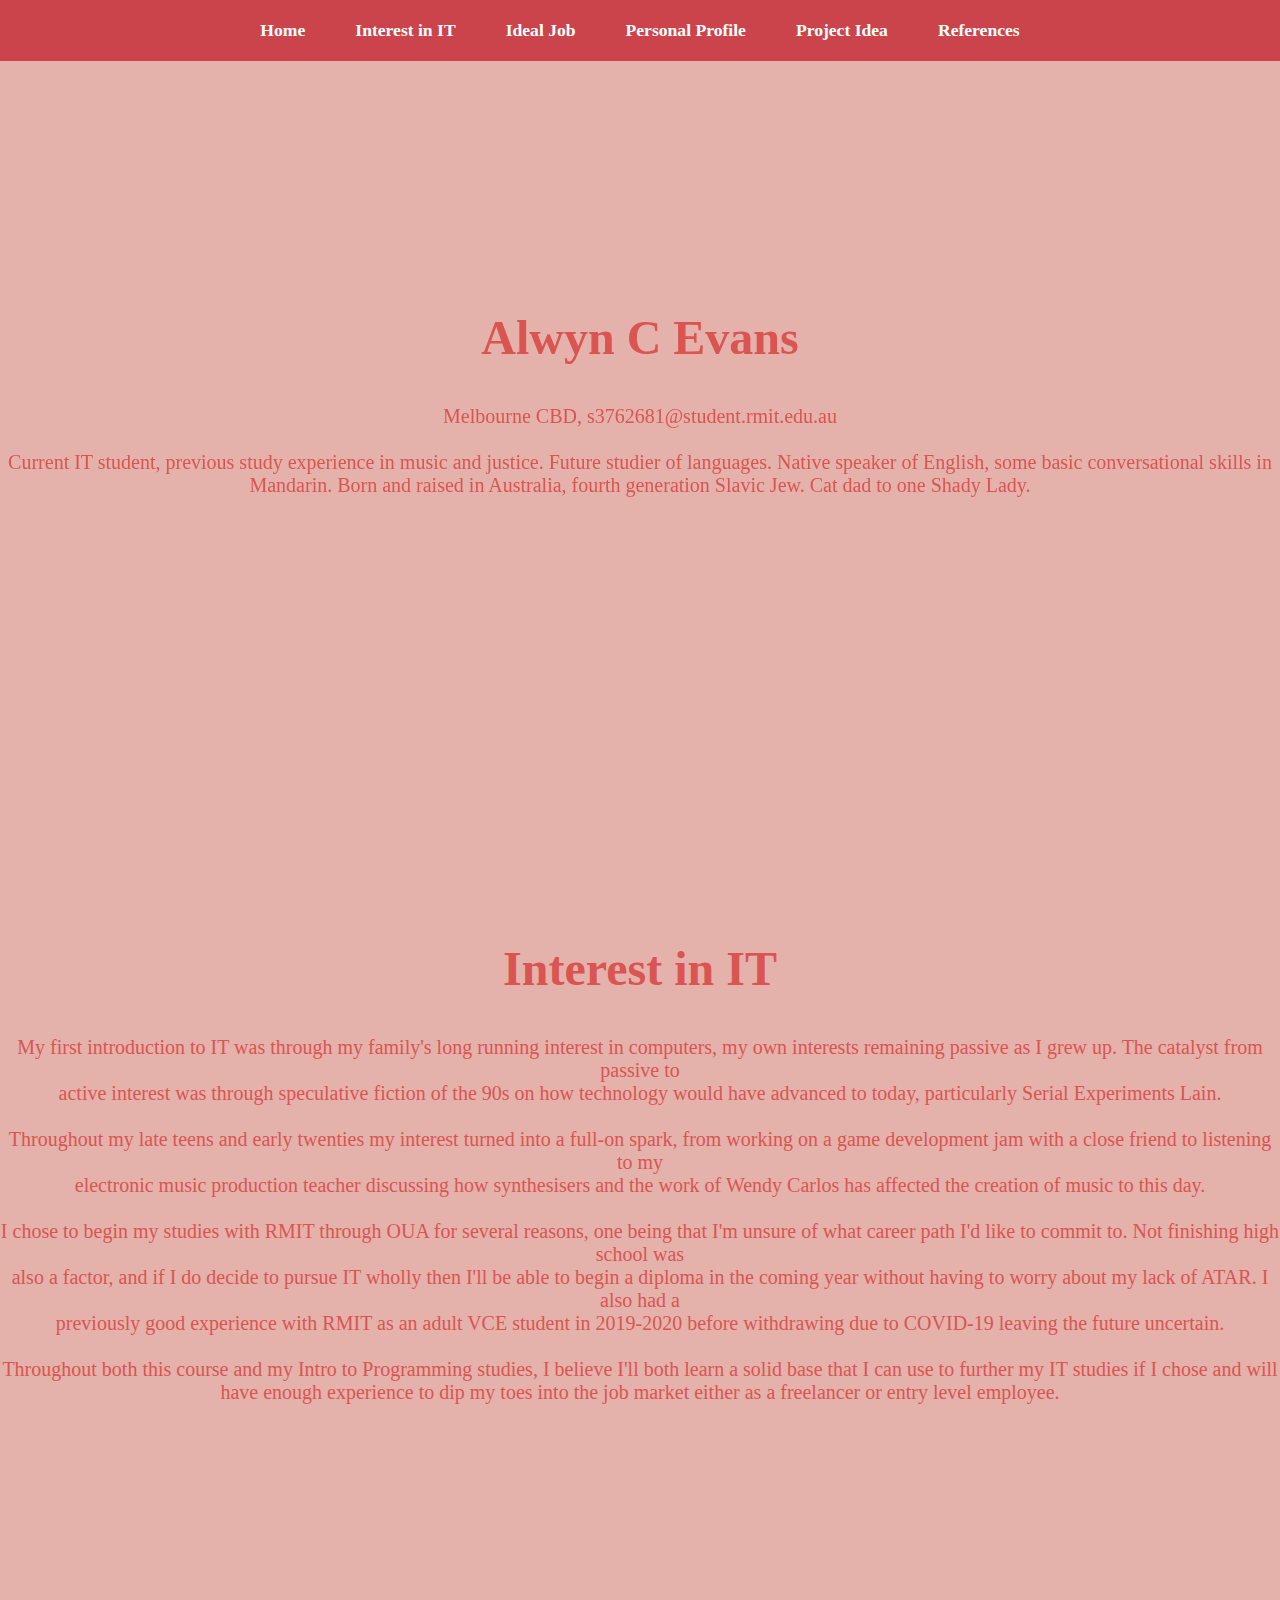
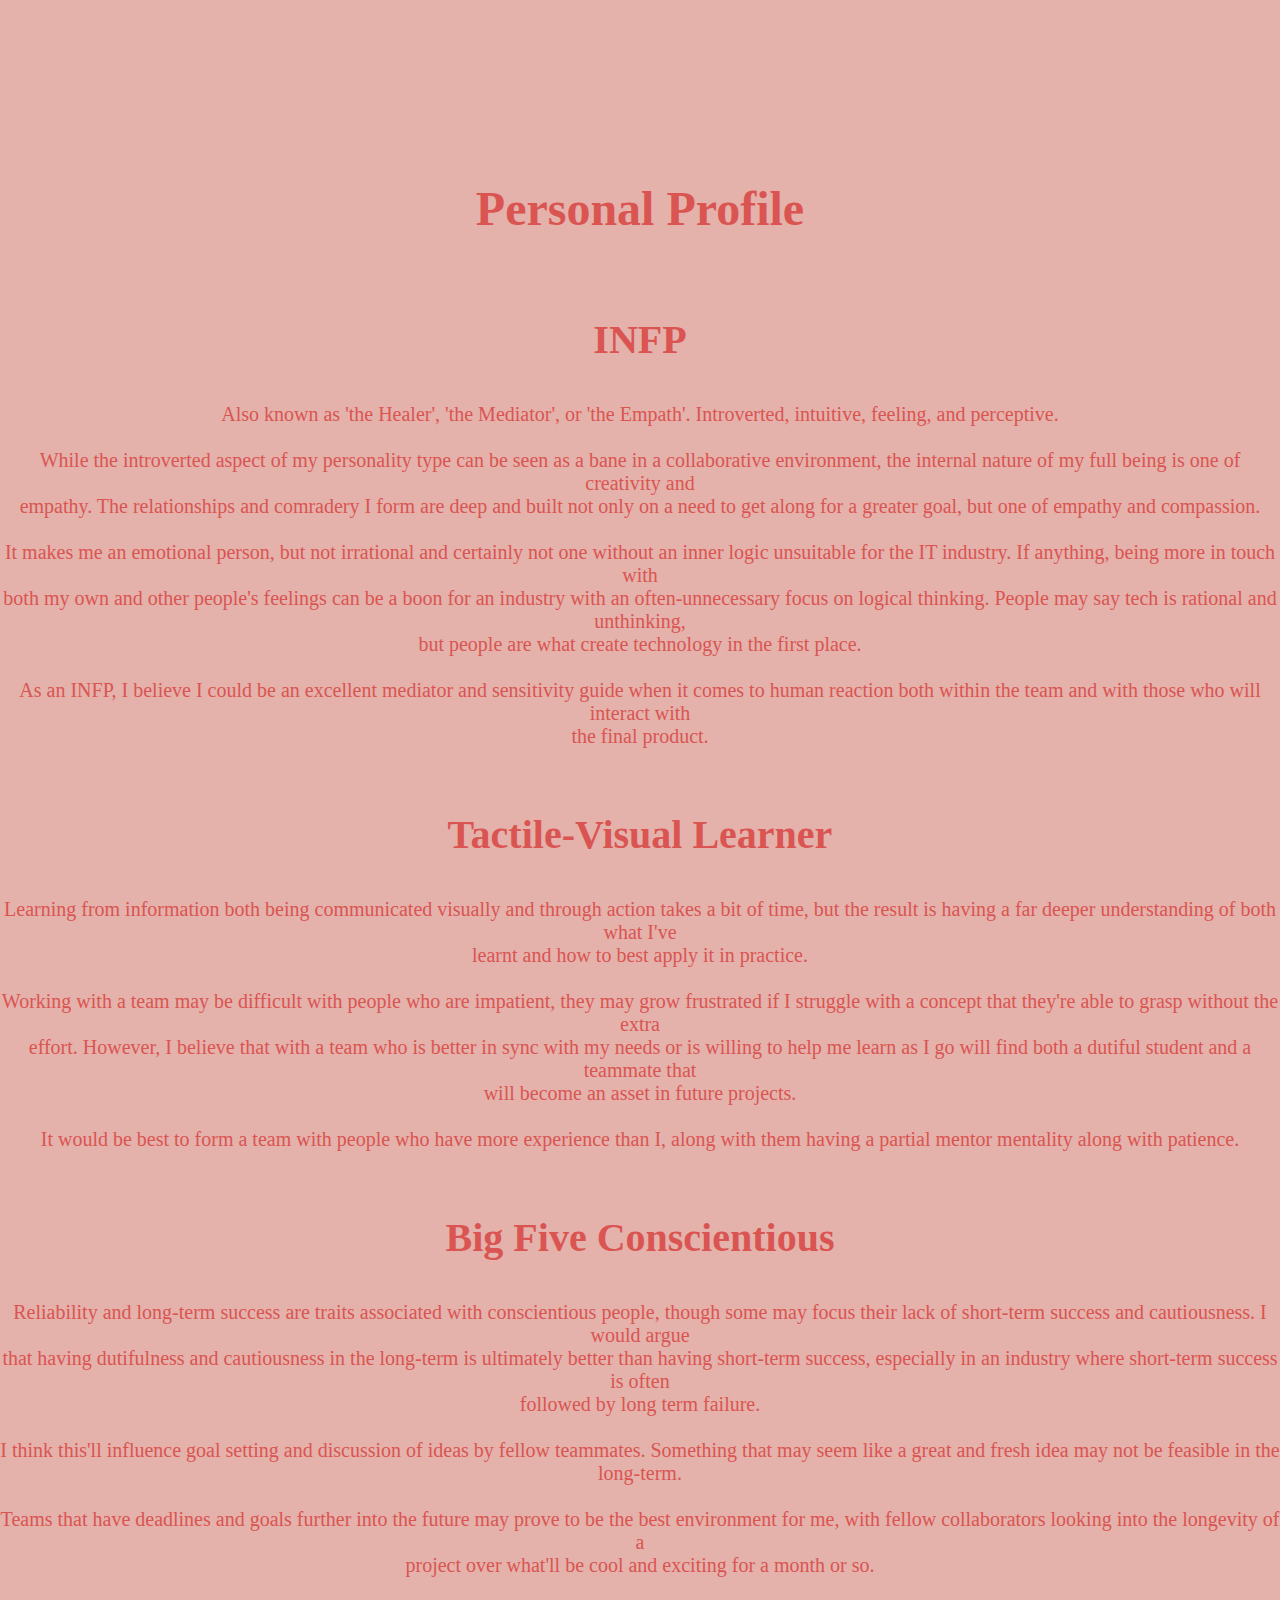
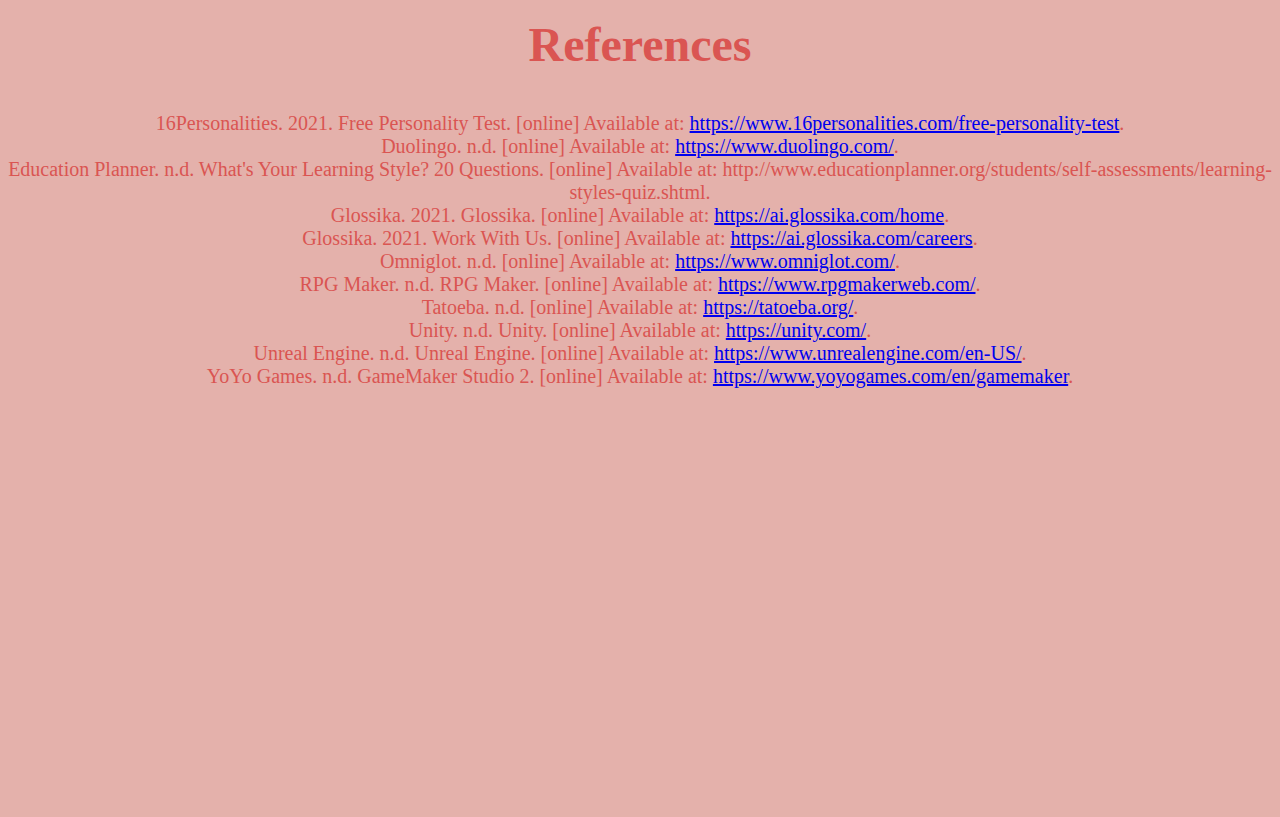
<file: index.html>
<!DOCTYPE html>
<html lang="en">

<head>
    <meta charset="UTF-8">
    <meta name="viewpoint" content="width-device-width, initial-scale=1.0">
    <title>Alwyn C. Evans</title>
    <link rel="stylesheet" href="style.css">
</head>

<body>
    <nav class="navbar">
        <ul>
            <li><a href="#home">Home</a></li>
            <li><a href="#interest">Interest in IT</a></li>
            <li><a href="job.html">Ideal Job</a></li>
            <li><a href="#profile">Personal Profile</a></li>
            <li><a href="project.html">Project Idea</a></li>
            <li><a href="#reference">References</a></li>
        </ul>
    </nav>

    <section id="home">
        <div class="main">
            <h1 class="headings">Alwyn C Evans</h1>
            <p>Melbourne CBD, s3762681@student.rmit.edu.au</p>
            <p><br>Current IT student, previous study experience in music and justice. Future studier of languages. Native speaker of English, some basic conversational skills in</p> <p>Mandarin. Born and raised in Australia, fourth generation Slavic Jew. Cat dad to one Shady Lady.</p>
        </div>
    </section>

    <section id="interest">
        <h1 class="headings">Interest in IT</h1>
        <p>My first introduction to IT was through my family's long running interest in computers, my own interests remaining passive as I grew up. The catalyst from passive to</p> <p>active interest was through speculative fiction of the 90s on how technology would have advanced to today, particularly Serial Experiments Lain.</p>
        <p><br>Throughout my late teens and early twenties my interest turned into a full-on spark, from working on a game development jam with a close friend to listening to my</p> <p>electronic music production teacher discussing how synthesisers and the work of Wendy Carlos has affected the creation of music to this day.</p>
        <p><br>I chose to begin my studies with RMIT through OUA for several reasons, one being that I'm unsure of what career path I'd like to commit to. Not finishing high school was</p>
        <p>also a factor, and if I do decide to pursue IT wholly then I'll be able to begin a diploma in the coming year without having to worry about my lack of ATAR. I also had a</p>
        <p>previously good experience with RMIT as an adult VCE student in 2019-2020 before withdrawing due to COVID-19 leaving the future uncertain.</p>
        <p><br>Throughout both this course and my Intro to Programming studies, I believe I'll both learn a solid base that I can use to further my IT studies if I chose and will</p> <p>have enough experience to dip my toes into the job market either as a freelancer or entry level employee.</p>
    </section>
    <section id="profile">
        
        <h1 class="headings">Personal Profile</h1>
        
        <h2 class="headings2">INFP</h2>
        <p>Also known as 'the Healer', 'the Mediator', or 'the Empath'. Introverted, intuitive, feeling, and perceptive.
        </p>
        <p><br>While the introverted aspect of my personality type can be seen as a bane in a collaborative environment, the internal nature of my full being is one of creativity and</p>
        <p>empathy. The relationships and comradery I form are deep and built not only on a need to get along for a greater goal, but one of empathy and compassion.</p>
        <p><br>It makes me an emotional person, but not irrational and certainly not one without an inner logic unsuitable for the IT industry. If anything, being more in touch with</p>
        <p>both my own and other people's feelings can be a boon for an industry with an often-unnecessary focus on logical thinking. People may say tech is rational and unthinking,</p> 
        <p>but people are what create technology in the first place.</p>
        <p><br>As an INFP, I believe I could be an excellent mediator and sensitivity guide when it comes to human reaction both within the team and with those who will interact with</p>
        <p>the final product.</p>
        <p><br></p>
       
        <h2 class="headings2">Tactile-Visual Learner</h2>
        <p>Learning from information both being communicated visually and through action takes a bit of time, but the result is having a far deeper understanding of both what I've</p> 
        <p>learnt and how to best apply it in practice.</p>
        <p><br>Working with a team may be difficult with people who are impatient, they may grow frustrated if I struggle with a concept that they're able to grasp without the extra</p>
        <p>effort. However, I believe that with a team who is better in sync with my needs or is willing to help me learn as I go will find both a dutiful student and a teammate that</p>
        <p>will become an asset in future projects.</p>
        <p><br>It would be best to form a team with people who have more experience than I, along with them having a partial mentor mentality along with patience.</p>
        <p><br></p>
       
        <h2 class="headings2">Big Five Conscientious</h2>
        <p>Reliability and long-term success are traits associated with conscientious people, though some may focus their lack of short-term success and cautiousness. I would argue</p>
        <p>that having dutifulness and cautiousness in the long-term is ultimately better than having short-term success, especially in an industry where short-term success is often</p>
        <p>followed by long term failure.</p>
        <p><br>I think this'll influence goal setting and discussion of ideas by fellow teammates. Something that may seem like a great and fresh idea may not be feasible in the</p> long-term.</p>
        <p><br>Teams that have deadlines and goals further into the future may prove to be the best environment for me, with fellow collaborators looking into the longevity of a <p>project over what'll be cool and exciting for a month or so.</p>
    </section>

    <section id="reference">
        <h1 class="headings">References</h1>
        <p>16Personalities. 2021. Free Personality Test. [online] Available at: <a href="https://www.16personalities.com/free-personality-test">https://www.16personalities.com/free-personality-test</a>.
        </p>
        <p>Duolingo. n.d. [online] Available at: <a href="https://www.duolingo.com/">https://www.duolingo.com/</a>.</p>
        <p>Education Planner. n.d. What's Your Learning Style? 20 Questions. [online] Available at: http://www.educationplanner.org/students/self-assessments/learning-styles-quiz.shtml</a>.</p>
        <p>Glossika. 2021. Glossika. [online] Available at: <a href="https://ai.glossika.com/home">https://ai.glossika.com/home</a>.</p>
        <p>Glossika. 2021. Work With Us. [online] Available at: <a href="https://ai.glossika.com/careers">https://ai.glossika.com/careers</a>.</p>
        <p>Omniglot. n.d. [online] Available at: <a href="https://www.omniglot.com/">https://www.omniglot.com/</a>.</p>
        <p>RPG Maker. n.d. RPG Maker. [online] Available at: <a href="https://www.rpgmakerweb.com/">https://www.rpgmakerweb.com/</a>.</p>
        <p>Tatoeba. n.d. [online] Available at: <a href="https://tatoeba.org/">https://tatoeba.org/</a>.</p>
        <p>Unity. n.d. Unity. [online] Available at: <a href="https://unity.com/">https://unity.com/</a>.</p>
        <p>Unreal Engine. n.d. Unreal Engine. [online] Available at: <a href="https://www.unrealengine.com/en-US/">https://www.unrealengine.com/en-US/</a>.</p>
        <p>YoYo Games. n.d. GameMaker Studio 2. [online] Available at: <a href="https://www.yoyogames.com/en/gamemaker">https://www.yoyogames.com/en/gamemaker</a>.</p>

    </section>
</body>

</html>
</file>
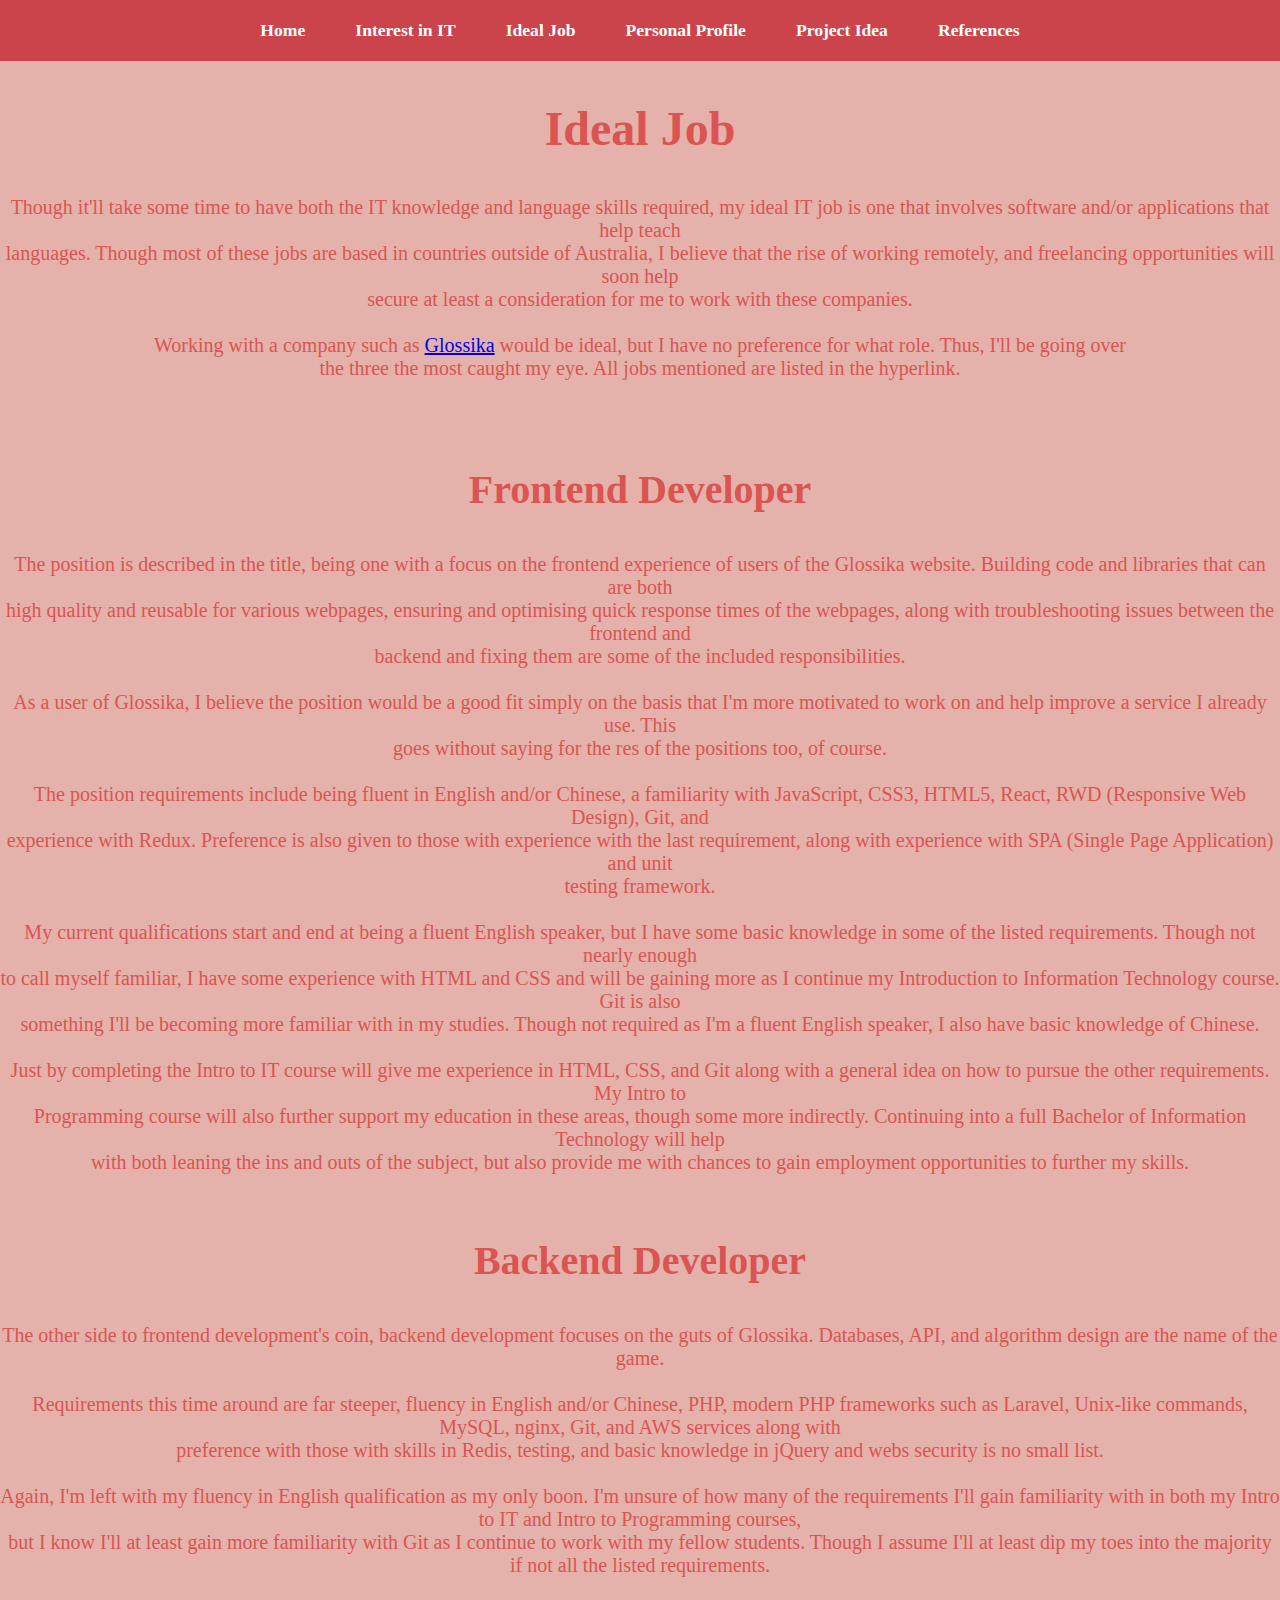
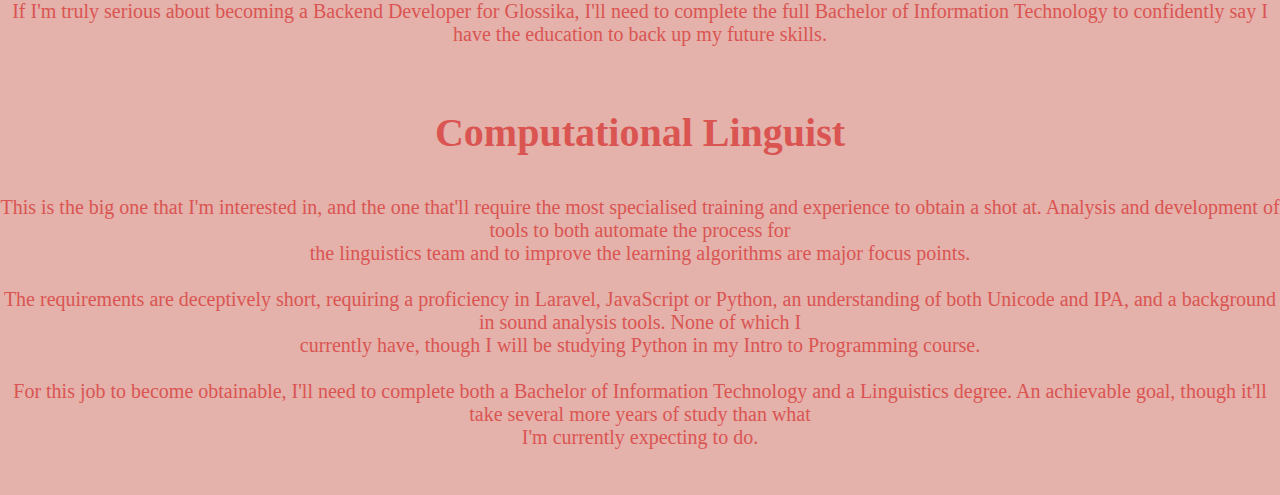
<file: job.html>
<!DOCTYPE html>
<html lang="en">

<head>
    <meta charset="UTF-8">
    <meta name="viewpoint" content="width-device-width, initial-scale=1.0">
    <title>Document</title>
    <link rel="stylesheet" href="style.css">
</head>

<body>
    <nav class="navbar">
        <ul>
            <li><a href="index.html">Home</a></li>
            <li><a href="index.html#interest">Interest in IT</a></li>
            <li><a href="job.html">Ideal Job</a></li>
            <li><a href="index.html#profile">Personal Profile</a></li>
            <li><a href="project.html">Project Idea</a></li>
            <li><a href="index.html#reference">References</a></li>
        </ul>
    </nav>
    <section id="job">
        <h1 class="headings">Ideal Job</h1>
        <p>Though it'll take some time to have both the IT knowledge and language skills required, my ideal IT job is one that involves software and/or applications that help teach</p>
        <p>languages. Though most of these jobs are based in countries outside of Australia, I believe that the rise of working remotely, and freelancing opportunities will soon help</p>
        <p>secure at least a consideration for me to work with these companies.</p>
        <p><br>Working with a company such as <a href="https://ai.glossika.com/careers">Glossika</a> would be ideal, but I have no preference for what role. Thus, I'll be going over</p>
        <p>the three the most caught my eye. All jobs mentioned are listed in the hyperlink.</p>
        <p><br></p>
        <p><br></p>
       
        <h2 class="headings2">Frontend Developer</h2>
        <p>The position is described in the title, being one with a focus on the frontend experience of users of the Glossika website. Building code and libraries that can are both</p>
        <p>high quality and reusable for various webpages, ensuring and optimising quick response times of the webpages, along with troubleshooting issues between the frontend and</p>
        <p>backend and fixing them are some of the included responsibilities.</p>
        <p><br>As a user of Glossika, I believe the position would be a good fit simply on the basis that I'm more motivated to work on and help improve a service I already use. This</p> 
        <p>goes without saying for the res of the positions too, of course.</p>
        <p><br>The position requirements include being fluent in English and/or Chinese, a familiarity with JavaScript, CSS3, HTML5, React, RWD (Responsive Web Design), Git, and</p> <p>experience with Redux. Preference is also given to those with experience with the last requirement, along with experience with SPA (Single Page Application) and unit</p>
        <p>testing framework.</p>
        <p><br>My current qualifications start and end at being a fluent English speaker, but I have some basic knowledge in some of the listed requirements. Though not nearly enough</p> 
        <p>to call myself familiar, I have some experience with HTML and CSS and will be gaining more as I continue my Introduction to Information Technology course. Git is also</p> <p>something I'll be becoming more familiar with in my studies. Though not required as I'm a fluent English speaker, I also have basic knowledge of Chinese.</p>
        <p><br>Just by completing the Intro to IT course will give me experience in HTML, CSS, and Git along with a general idea on how to pursue the other requirements. My Intro to</p>
        <p>Programming course will also further support my education in these areas, though some more indirectly. Continuing into a full Bachelor of Information Technology will help</p> 
        <p>with both leaning the ins and outs of the subject, but also provide me with chances to gain employment opportunities to further my skills.</p>
        <p><br></p>
        
        <h2 class="headings2">Backend Developer</h2>
        <p>The other side to frontend development's coin, backend development focuses on the guts of Glossika. Databases, API, and algorithm design are the name of the game.</p>
        <p><br>Requirements this time around are far steeper, fluency in English and/or Chinese, PHP, modern PHP frameworks such as Laravel, Unix-like commands, MySQL, nginx, Git, and AWS services along with</p> <p>preference with those with skills in Redis, testing, and basic knowledge in jQuery and webs security is no small list.
        </p>
        <p><br>Again, I'm left with my fluency in English qualification as my only boon. I'm unsure of how many of the requirements I'll gain familiarity with in both my Intro to IT and Intro to Programming courses,</p> 
        <p>but I know I'll at least gain more familiarity with Git as I continue to work with my fellow students. Though I assume I'll at least dip my toes into the majority if not all the listed requirements.</p>
        <p><br>If I'm truly serious about becoming a Backend Developer for Glossika, I'll need to complete the full Bachelor of Information Technology to confidently say I have the education to back up my future skills.</p>
        <p><br></p>
        
        <h2 class="headings2">Computational Linguist</h2>
        <p>This is the big one that I'm interested in, and the one that'll require the most specialised training and experience to obtain a shot at. Analysis and development of tools to both automate the process for</p> 
        <p>the linguistics team and to improve the learning algorithms are major focus points.</p>
        <p><br>The requirements are deceptively short, requiring a proficiency in Laravel, JavaScript or Python, an understanding of both Unicode and IPA, and a background in sound analysis tools. None of which I</p> 
        <p>currently have, though I will be studying Python in my Intro to Programming course.</p>
        <p><br>For this job to become obtainable, I'll need to complete both a Bachelor of Information Technology and a Linguistics degree. An achievable goal, though it'll take several more years of study than what</p>
        <p>I'm currently expecting to do.</p>
        <p><br> <br></p>
    </section>
</body>
</file>
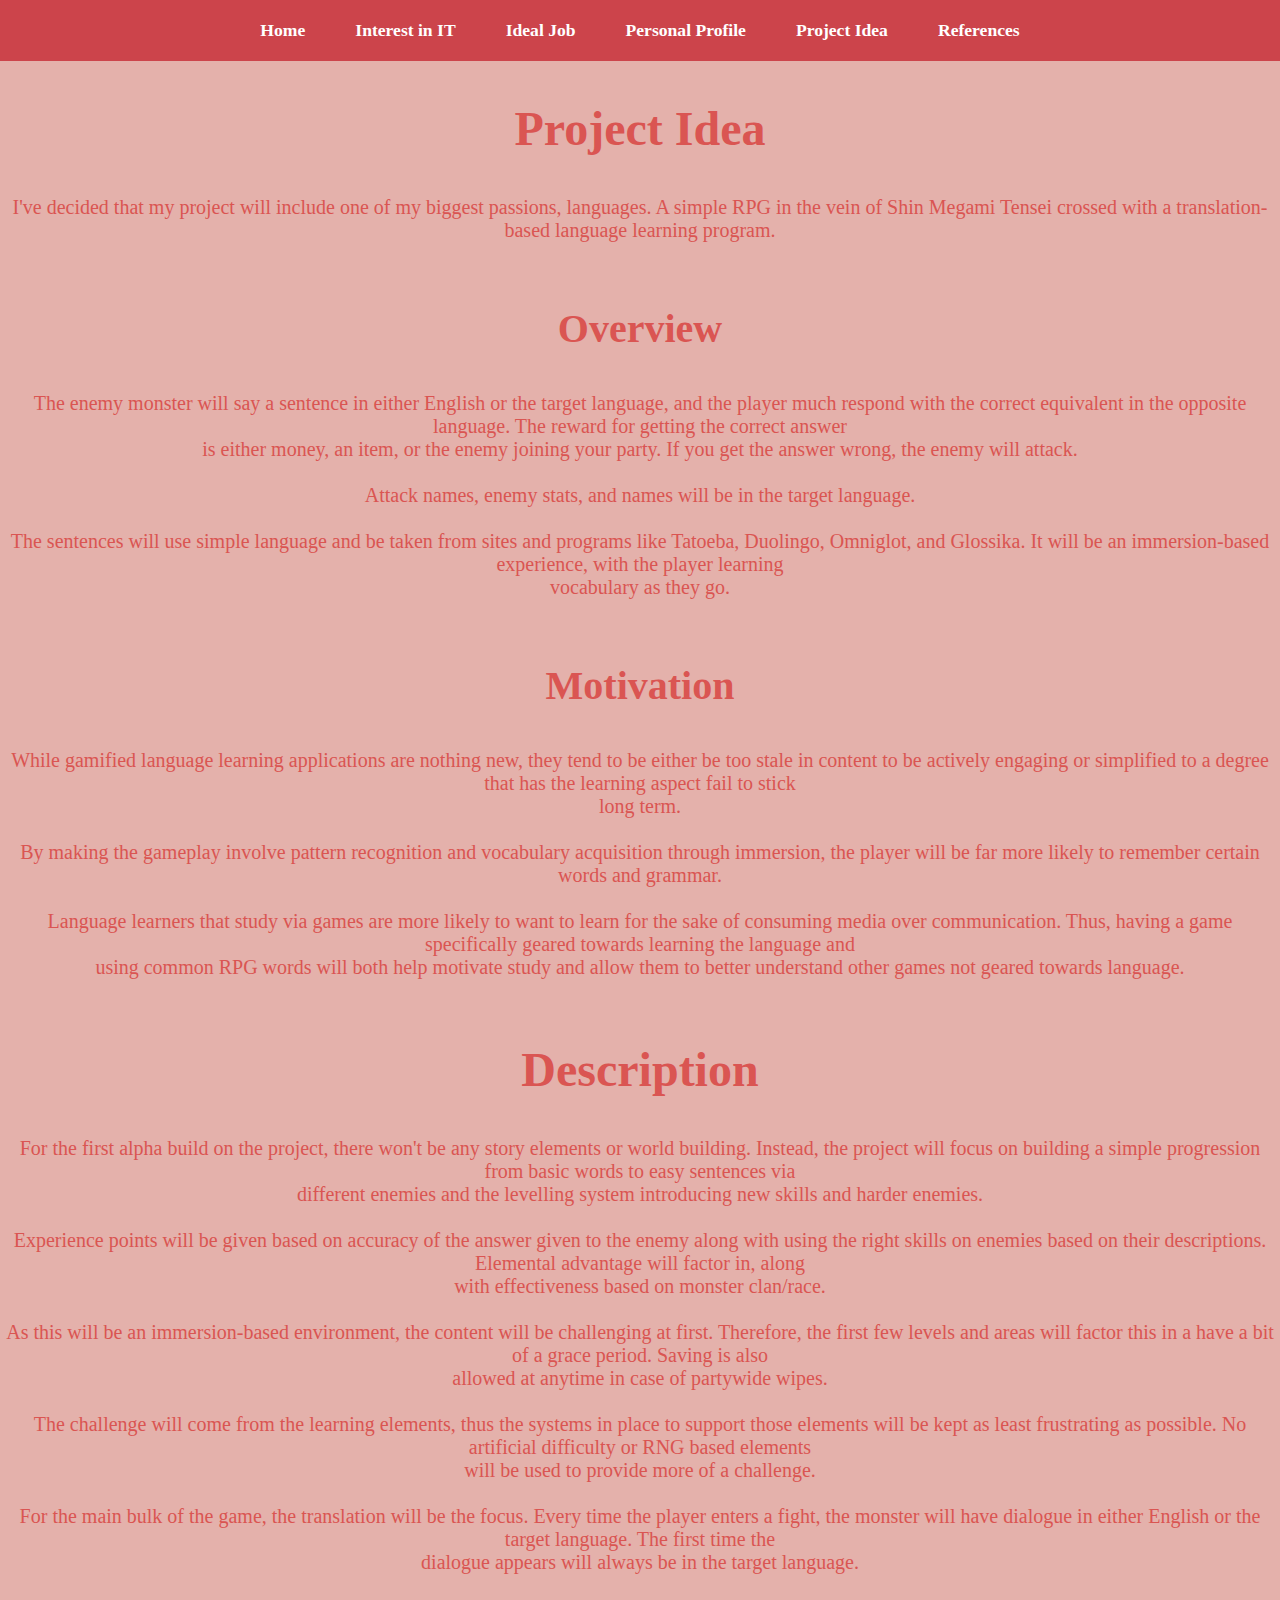
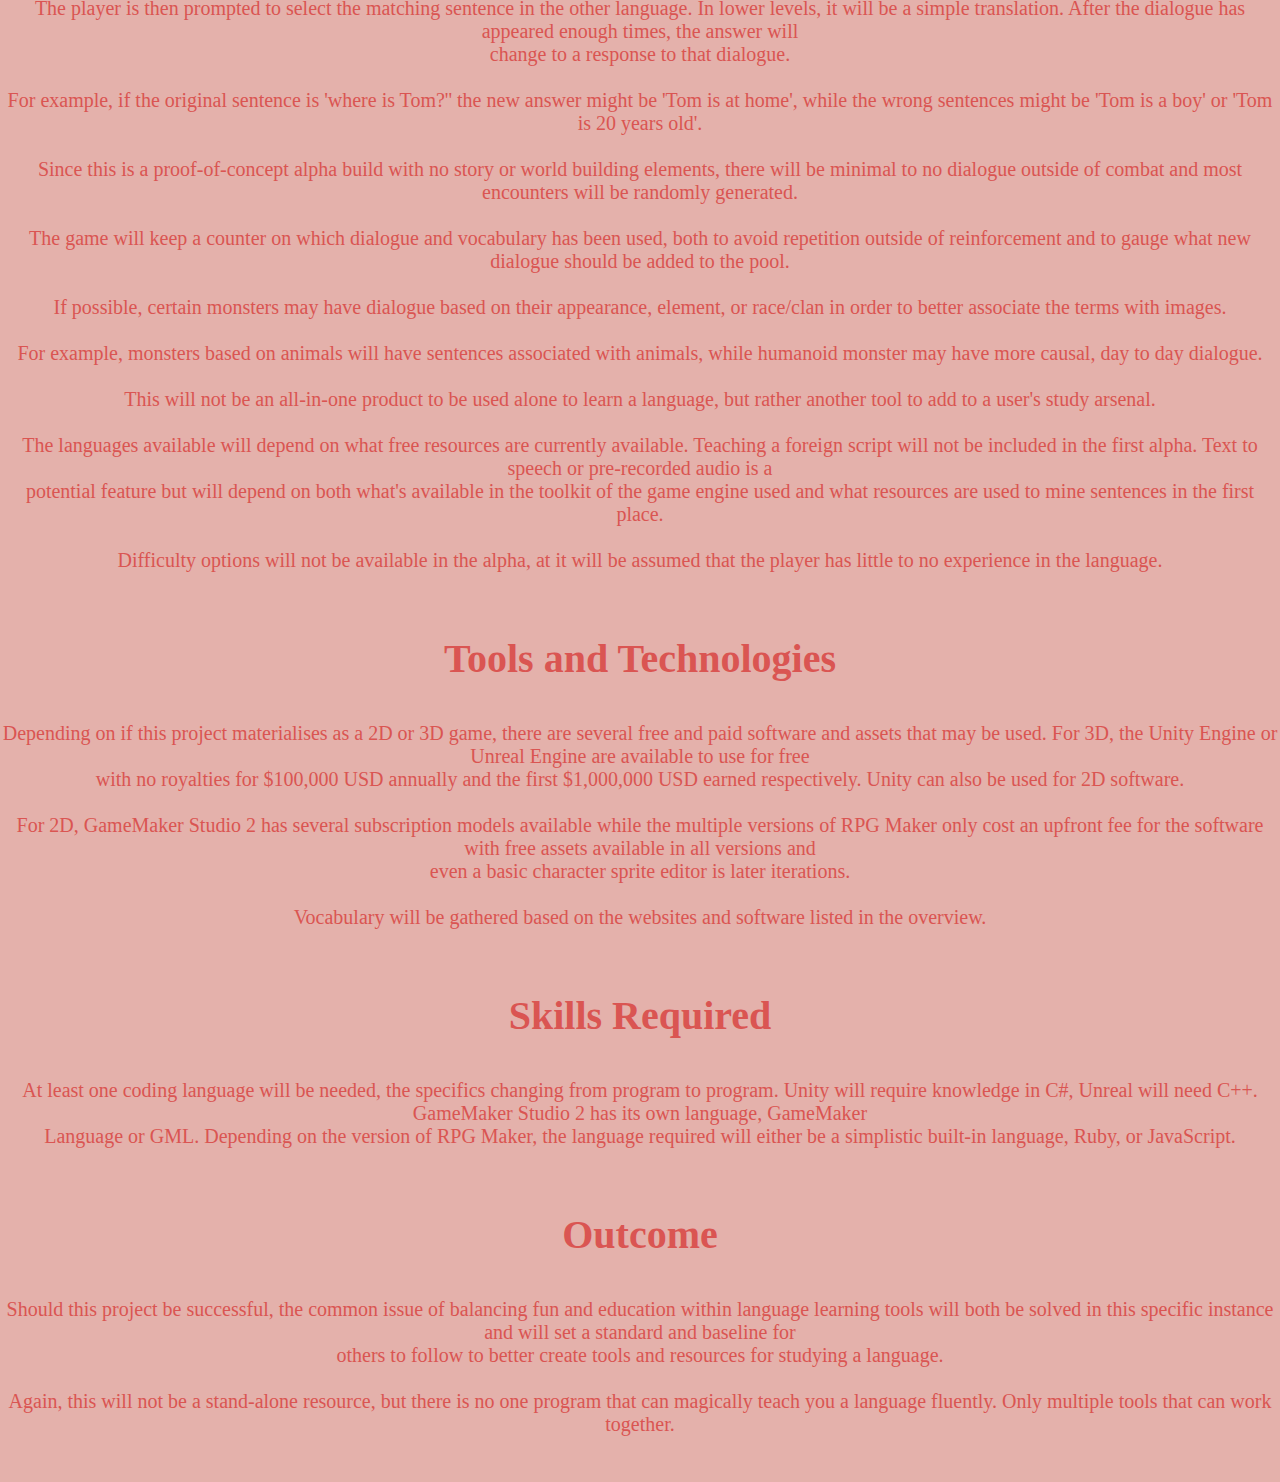
<file: project.html>
<!DOCTYPE html>
<html lang="en">

<head>
    <meta charset="UTF-8">
    <meta name="viewpoint" content="width-device-width, initial-scale=1.0">
    <title>Document</title>
    <link rel="stylesheet" href="style.css">
</head>

<body>
    <nav class="navbar">
        <ul>
            <li><a href="index.html">Home</a></li>
            <li><a href="index.html#interest">Interest in IT</a></li>
            <li><a href="job.html">Ideal Job</a></li>
            <li><a href="index.html#profile">Personal Profile</a></li>
            <li><a href="project.html">Project Idea</a></li>
            <li><a href="index.html#reference">References</a></li>
        </ul>
    </nav>

    <section id="project">
        <h1 class="headings">Project Idea</h1>
        <p>I've decided that my project will include one of my biggest passions, languages. A simple RPG in the vein of Shin Megami Tensei crossed with a translation-based language learning program.<br></p>
        <p><br></p>
        
        <h2 class="headings2">Overview</h2>
        <p>The enemy monster will say a sentence in either English or the target language, and the player much respond with the correct equivalent in the opposite language. The reward for getting the correct answer</p> 
        <p>is either money, an item, or the enemy joining your party. If you get the answer wrong, the enemy will attack.</p>
        <p><br>Attack names, enemy stats, and names will be in the target language.</p>
        <p><br>The sentences will use simple language and be taken from sites and programs like Tatoeba, Duolingo, Omniglot, and Glossika. It will be an immersion-based experience, with the player learning</p> <p>vocabulary as they go.</p>
        <p><br></p>
       
        <h2 class="headings2">Motivation</h2>
        <p>While gamified language learning applications are nothing new, they tend to be either be too stale in content to be actively engaging or simplified to a degree that has the learning aspect fail to stick</p> 
        <p>long term.</p>
        <p><br>By making the gameplay involve pattern recognition and vocabulary acquisition through immersion, the player will be far more likely to remember certain words and grammar.</p>
        <p><br>Language learners that study via games are more likely to want to learn for the sake of consuming media over communication. Thus, having a game specifically geared towards learning the language and</p> 
        <p>using common RPG words will both help motivate study and allow them to better understand other games not geared towards language.</p>
        <p><br></p>
        
        <h2 class="headings">Description</h2>
        <p>For the first alpha build on the project, there won't be any story elements or world building. Instead, the project will focus on building a simple progression from basic words to easy sentences via</p> <p>different enemies and the levelling system introducing new skills and harder enemies.</p>
        <p><br>Experience points will be given based on accuracy of the answer given to the enemy along with using the right skills on enemies based on their descriptions. Elemental advantage will factor in, along</p>  
        <p>with effectiveness based on monster clan/race.</p>
        <p><br>As this will be an immersion-based environment, the content will be challenging at first. Therefore, the first few levels and areas will factor this in a have a bit of a grace period. Saving is also</p> 
        <p>allowed at anytime in case of partywide wipes.</p>
        <p><br>The challenge will come from the learning elements, thus the systems in place to support those elements will be kept as least frustrating as possible. No artificial difficulty or RNG based elements</p> 
        <p>will be used to provide more of a challenge.</p>
        <p><br>For the main bulk of the game, the translation will be the focus. Every time the player enters a fight, the monster will have dialogue in either English or the target language. The first time the</p> <p>dialogue appears will always be in the target language.</p>
        <p><br>The player is then prompted to select the matching sentence in the other language. In lower levels, it will be a simple translation. After the dialogue has appeared enough times, the answer will</p> <p>change to a response to that dialogue.</p>
        <p><br>For example, if the original sentence is 'where is Tom?'' the new answer might be 'Tom is at home', while the wrong sentences might be 'Tom is a boy' or 'Tom is 20 years old'.</p>
        <p><br>Since this is a proof-of-concept alpha build with no story or world building elements, there will be minimal to no dialogue outside of combat and most encounters will be randomly generated.</p>
        <p><br>The game will keep a counter on which dialogue and vocabulary has been used, both to avoid repetition outside of reinforcement and to gauge what new dialogue should be added to the pool.</p>
        <p><br>If possible, certain monsters may have dialogue based on their appearance, element, or race/clan in order to better associate the terms with images.</p>
        <p><br>For example, monsters based on animals will have sentences associated with animals, while humanoid monster may have more causal, day to day dialogue.</p>
        <p><br>This will not be an all-in-one product to be used alone to learn a language, but rather another tool to add to a user's study arsenal.</p>
        <p><br>The languages available will depend on what free resources are currently available. Teaching a foreign script will not be included in the first alpha. Text to speech or pre-recorded audio is a</p> <p>potential feature but will depend on both what's available in the toolkit of the game engine used and what resources are used to mine sentences in the first place.</p>
        <p><br>Difficulty options will not be available in the alpha, at it will be assumed that the player has little to no experience in the language.</p>
        <p><br></p>
        
        <h2 class="headings2">Tools and Technologies</h2>
        <p>Depending on if this project materialises as a 2D or 3D game, there are several free and paid software and assets that may be used. For 3D, the Unity Engine or Unreal Engine are available to use for free</p> 
        <p>with no royalties for $100,000 USD annually and the first $1,000,000 USD earned respectively. Unity can also be used for 2D software.</p>
        <p><br>For 2D, GameMaker Studio 2 has several subscription models available while the multiple versions of RPG Maker only cost an upfront fee for the software with free assets available in all versions and</p>
        <p>even a basic character sprite editor is later iterations.</p>
        <p><br>Vocabulary will be gathered based on the websites and software listed in the overview.</p>
        <p><br></p>
        
        <h2 class="headings2">Skills Required</h2>
        <p>At least one coding language will be needed, the specifics changing from program to program. Unity will require knowledge in C#, Unreal will need C++. GameMaker Studio 2 has its own language, GameMaker</p> 
        <p>Language or GML. Depending on the version of RPG Maker, the language required will either be a simplistic built-in language, Ruby, or JavaScript.</p>
        <p><br></p>
        
        <h2 class="headings2">Outcome</h2>
        <p>Should this project be successful, the common issue of balancing fun and education within language learning tools will both be solved in this specific instance and will set a standard and baseline for</p>
        <p>others to follow to better create tools and resources for studying a language.</p>
        <p><br>Again, this will not be a stand-alone resource, but there is no one program that can magically teach you a language fluently. Only multiple tools that can work together.</p>
        <p><br> <br></p>
    </section>
</body>
</file>
<file: style.css>
*{
    margin: 0;
    padding: 0;
    box-sizing: border-box;
    
}
html{
    scroll-behavior: smooth;
}
/* Navigation */
.navbar{
    display: flex;
    justify-content: center;
    align-items: center;
    background-color: #cc444b;
    position: sticky;
    top: 0;
}
.navbar ul{
    display: flex;
    list-style: none;
    margin: 20px 0px;
}
.navbar ul li{
   font-family: century;
   font-size: 1.1rem; 
   font-weight: bold;
}
.navbar ul li a{
    text-decoration: none;
    color: white;
    padding: 8px 25px;
    transition: all .5s ease;
}
.navbar ul li a:hover{
    background-color: #e4b1ab;
    color: black;
}

/* Home */
#home{
    display: flex;
    flex-direction: column;
    background-color: #e4b1ab;
    height: 840px;
    align-items: center;
    color: #da5552;
    font-size: 20px;
}
.main{
    display: flex;
    flex-direction: column;
    align-items: center;
    position: absolute;
    top: 30%;
}
.headings{
    font-family: century;
    font-size: 3rem;
    text-align: center;
    margin: 40px 0px;
}

.headings2{
    font-family: century;
    font-size: 2.5rem;
    text-align: center;
    margin: 40px 0px;
}

/*Interest in IT*/
#interest{
    display: flex;
    flex-direction: column;
    background-color: #e4b1ab;
    height: 840px;
    align-items: center;
    color: #da5552;
    text-align: center;
    font-size: 20px;
    
}
.headings{
    font-family: century;
    font-size: 3rem;
    text-align: center;
    margin: 40px 0px;
}

/*Ideal Job*/
#job{
    display: flex;
    flex-direction: column;
    background-color: #e4b1ab;
    align-items: center;
    color: #da5552;
    text-align: center;
    font-size: 20px;
}

/*Personal Profile*/
#profile{
display: flex;
flex-direction: column;
background-color: #e4b1ab;
align-items: center;
color: #da5552;
text-align: center;
font-size: 20px;
}

/*Project Idea*/
#project{
    display: flex;
    flex-direction: column;
    background-color: #e4b1ab;
    align-items: center;
    color: #da5552;
    text-align: center;
    font-size: 20px;
    }


/*Reference*/
#reference{
    display: flex;
    flex-direction: column;
    background-color: #e4b1ab;
    height: 840px;
    align-items: center;
    color: #da5552;
    text-align: center;
    font-size: 20px;
    }
</file>
